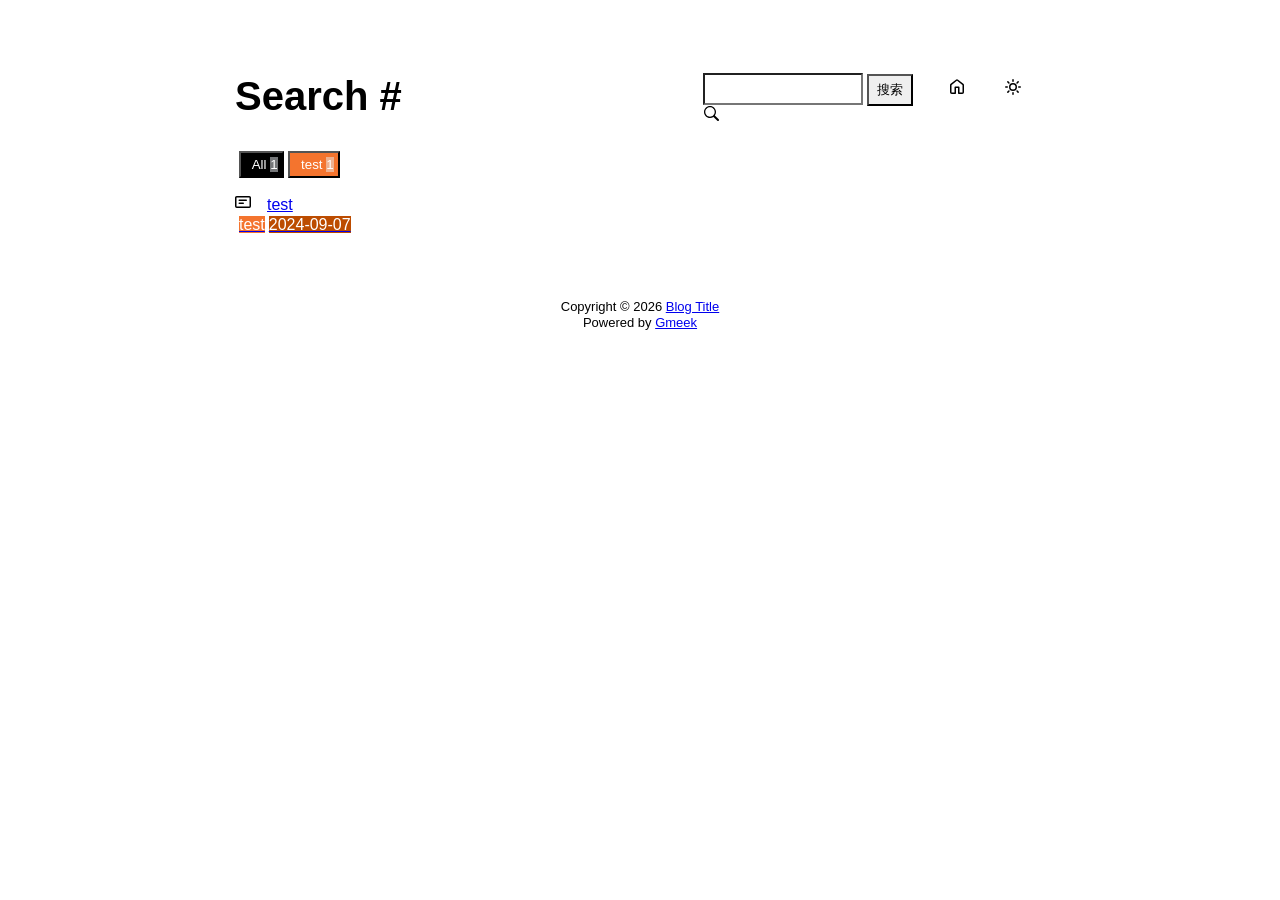
<file: docs/tag.html>
<!DOCTYPE html>
<html data-color-mode="light" data-dark-theme="dark" data-light-theme="light" lang="zh-CN">
<head>
    <meta content="text/html; charset=utf-8" http-equiv="content-type" />
    <meta name="viewport" content="width=device-width,initial-scale=1.0">
    <meta http-equiv="X-UA-Compatible" content="IE=edge">
    <link href='https://mirrors.sustech.edu.cn/cdnjs/ajax/libs/Primer/21.0.7/primer.css' rel='stylesheet' />
    
    <link rel="icon" href="https://github.githubassets.com/favicons/favicon.svg"><script>
        let theme = localStorage.getItem("meek_theme") || "light";
        document.documentElement.setAttribute("data-color-mode", theme);
    </script>
<meta name="description" content="Blog Title search page">
<title>Blog Title - Tag</title>

</head>
<style>
body{box-sizing: border-box;min-width: 200px;max-width: 900px;margin: 20px auto;padding: 45px;font-size: 16px;font-family: sans-serif;line-height: 1.25;}
#header{display:flex;padding-bottom:8px;border-bottom: 1px solid var(--borderColor-muted, var(--color-border-muted));margin-bottom: 16px;}
#footer {margin-top:64px; text-align: center;font-size: small;}

</style>

<style>
.tagTitle{margin:auto 0;font-size:40px;font-weight:bold;overflow:hidden;white-space:nowrap;text-overflow:ellipsis;}
.title-right{display:flex;margin:auto 0 0 auto;}
.title-right .circle{padding: 14px 16px;margin-right:8px;}

.subnav-search{width:222px;margin-top:8px;margin-right:8px;}
.subnav-search-input{width:160px;border-top-right-radius:0px;border-bottom-right-radius:0px;}
.subnav-search button{padding:5px 8px;border-top-left-radius:0px;border-bottom-left-radius:0px;}

.SideNav-icon{margin-right:16px}
.Label{color: #fff;margin-left:4px;}
#taglabel .Label {margin-bottom:8px;}
.Counter{color:#fff;background-color:rgba(234, 238, 242, 0.5)}

.genTime{float: right;}
.d-flex{min-width:0;}
.listTitle{overflow:hidden;white-space:nowrap;text-overflow: ellipsis;max-width: 100%;}
.listLabels{white-space:nowrap;}

@media (max-width: 600px) {
    body { padding: 8px;}
    .tagTitle{display:none;}
    .LabelTime{display:none;}
}
</style>


<body>
    <div id="header">
<span class="tagTitle"><span>Loading</span><span class="AnimatedEllipsis"></span></span>
<div class="title-right">
    <div class="subnav-search">
        <input type="search" class="form-control subnav-search-input float-left" aria-label="Search site" value="" style="height:32px;">
        <button class="btn float-left" type="submit" onclick="javascript:searchShow()">搜索</button>
        <svg class="subnav-search-icon octicon octicon-search" width="16" height="16" viewBox="0 0 16 16" aria-hidden="true">
            <path id="searchSVG" fill-rule="evenodd"></path>
        </svg>
    </div>
    <a href="https://meethuhu.github.io" id="buttonHome" class="btn btn-invisible circle" title="首页">
        <svg class="octicon" width="16" height="16">
            <path id="pathHome" fill-rule="evenodd"></path>
        </svg>
    </a>
    <a class="btn btn-invisible circle" onclick="modeSwitch()" title="切换主题">
        <svg class="octicon" width="16" height="16" >
            <path id="themeSwitch" fill-rule="evenodd"></path>
        </svg>
    </a>
</div>
</div>
    <div id="content">
<div id="taglabel" style="margin-bottom:8px;"></div>
<nav class="SideNav"></nav>
<div class="notFind" style="display:none;font-size:24px;margin:8px;">Not Find</div>
</div>
    <div id="footer"><div id="footer1">Copyright © <span id="copyrightYear"></span> <a href="https://meethuhu.github.io">Blog Title</a></div>
<div id="footer2">
    <span id="runday"></span><span>Powered by <a href="https://meekdai.com/Gmeek.html" target="_blank">Gmeek</a></span>
</div>

<script>
var now=new Date();
document.getElementById("copyrightYear").innerHTML=now.getFullYear();

if(""!=""){
    var startSite=new Date("");
    var diff=now.getTime()-startSite.getTime();
    var diffDay=Math.floor(diff/(1000*60*60*24));
    document.getElementById("runday").innerHTML="网站运行"+diffDay+"天"+" • ";
}
</script></div>
</body>
<script>
var IconList={'sun': 'M8 10.5a2.5 2.5 0 100-5 2.5 2.5 0 000 5zM8 12a4 4 0 100-8 4 4 0 000 8zM8 0a.75.75 0 01.75.75v1.5a.75.75 0 01-1.5 0V.75A.75.75 0 018 0zm0 13a.75.75 0 01.75.75v1.5a.75.75 0 01-1.5 0v-1.5A.75.75 0 018 13zM2.343 2.343a.75.75 0 011.061 0l1.06 1.061a.75.75 0 01-1.06 1.06l-1.06-1.06a.75.75 0 010-1.06zm9.193 9.193a.75.75 0 011.06 0l1.061 1.06a.75.75 0 01-1.06 1.061l-1.061-1.06a.75.75 0 010-1.061zM16 8a.75.75 0 01-.75.75h-1.5a.75.75 0 010-1.5h1.5A.75.75 0 0116 8zM3 8a.75.75 0 01-.75.75H.75a.75.75 0 010-1.5h1.5A.75.75 0 013 8zm10.657-5.657a.75.75 0 010 1.061l-1.061 1.06a.75.75 0 11-1.06-1.06l1.06-1.06a.75.75 0 011.06 0zm-9.193 9.193a.75.75 0 010 1.06l-1.06 1.061a.75.75 0 11-1.061-1.06l1.06-1.061a.75.75 0 011.061 0z', 'moon': 'M9.598 1.591a.75.75 0 01.785-.175 7 7 0 11-8.967 8.967.75.75 0 01.961-.96 5.5 5.5 0 007.046-7.046.75.75 0 01.175-.786zm1.616 1.945a7 7 0 01-7.678 7.678 5.5 5.5 0 107.678-7.678z', 'sync': 'M1.705 8.005a.75.75 0 0 1 .834.656 5.5 5.5 0 0 0 9.592 2.97l-1.204-1.204a.25.25 0 0 1 .177-.427h3.646a.25.25 0 0 1 .25.25v3.646a.25.25 0 0 1-.427.177l-1.38-1.38A7.002 7.002 0 0 1 1.05 8.84a.75.75 0 0 1 .656-.834ZM8 2.5a5.487 5.487 0 0 0-4.131 1.869l1.204 1.204A.25.25 0 0 1 4.896 6H1.25A.25.25 0 0 1 1 5.75V2.104a.25.25 0 0 1 .427-.177l1.38 1.38A7.002 7.002 0 0 1 14.95 7.16a.75.75 0 0 1-1.49.178A5.5 5.5 0 0 0 8 2.5Z', 'home': 'M6.906.664a1.749 1.749 0 0 1 2.187 0l5.25 4.2c.415.332.657.835.657 1.367v7.019A1.75 1.75 0 0 1 13.25 15h-3.5a.75.75 0 0 1-.75-.75V9H7v5.25a.75.75 0 0 1-.75.75h-3.5A1.75 1.75 0 0 1 1 13.25V6.23c0-.531.242-1.034.657-1.366l5.25-4.2Zm1.25 1.171a.25.25 0 0 0-.312 0l-5.25 4.2a.25.25 0 0 0-.094.196v7.019c0 .138.112.25.25.25H5.5V8.25a.75.75 0 0 1 .75-.75h3.5a.75.75 0 0 1 .75.75v5.25h2.75a.25.25 0 0 0 .25-.25V6.23a.25.25 0 0 0-.094-.195Z', 'search': 'M15.7 13.3l-3.81-3.83A5.93 5.93 0 0 0 13 6c0-3.31-2.69-6-6-6S1 2.69 1 6s2.69 6 6 6c1.3 0 2.48-.41 3.47-1.11l3.83 3.81c.19.2.45.3.7.3.25 0 .52-.09.7-.3a.996.996 0 0 0 0-1.41v.01zM7 10.7c-2.59 0-4.7-2.11-4.7-4.7 0-2.59 2.11-4.7 4.7-4.7 2.59 0 4.7 2.11 4.7 4.7 0 2.59-2.11 4.7-4.7 4.7z', 'post': 'M0 3.75C0 2.784.784 2 1.75 2h12.5c.966 0 1.75.784 1.75 1.75v8.5A1.75 1.75 0 0 1 14.25 14H1.75A1.75 1.75 0 0 1 0 12.25Zm1.75-.25a.25.25 0 0 0-.25.25v8.5c0 .138.112.25.25.25h12.5a.25.25 0 0 0 .25-.25v-8.5a.25.25 0 0 0-.25-.25ZM3.5 6.25a.75.75 0 0 1 .75-.75h7a.75.75 0 0 1 0 1.5h-7a.75.75 0 0 1-.75-.75Zm.75 2.25h4a.75.75 0 0 1 0 1.5h-4a.75.75 0 0 1 0-1.5Z'};
var utterancesLoad=0;

let themeSettings={
    "dark": ["dark","moon","#00f0ff","dark-blue"],
    "light": ["light","sun","#ff5000","github-light"],
    "auto": ["auto","sync","","preferred-color-scheme"]
};
function changeTheme(mode, icon, color, utheme){
    document.documentElement.setAttribute("data-color-mode",mode);
    document.getElementById("themeSwitch").setAttribute("d",value=IconList[icon]);
    document.getElementById("themeSwitch").parentNode.style.color=color;
    if(utterancesLoad==1){utterancesTheme(utheme);}
}
function modeSwitch(){
    let currentMode=document.documentElement.getAttribute('data-color-mode');
    let newMode = currentMode === "light" ? "dark" : currentMode === "dark" ? "auto" : "light";
    localStorage.setItem("meek_theme", newMode);
    if(themeSettings[newMode]){
        changeTheme(...themeSettings[newMode]);
    }
}
function utterancesTheme(theme){
    const message={type:'set-theme',theme: theme};
    const iframe=document.getElementsByClassName('utterances-frame')[0];
    iframe.contentWindow.postMessage(message,'https://utteranc.es');
}
if(themeSettings[theme]){changeTheme(...themeSettings[theme]);}
console.log("\n %c Gmeek last https://github.com/Meekdai/Gmeek \n","padding:5px 0;background:#02d81d;color:#fff");
</script>

<script>
document.getElementById("pathHome").setAttribute("d",IconList["home"]);
document.getElementById("searchSVG").setAttribute("d",IconList["search"]);

tagList=[];
labelsCount={};
jsonData='';
let requestJson="postList.json"
let request=new XMLHttpRequest();
request.open("GET",requestJson);
request.responseType='text';
request.send();
request.onload=function(){
    jsonData=JSON.parse(request.response);
    console.log(jsonData);
    showList(labelsCount);
    setClassDisplay(decodeURI(window.location.hash.slice(1)));
}

function showList(labelsCount){
    let SideNav=document.getElementsByClassName("SideNav")[0];
    SideNav.classList.add("border");
    let taglabel=document.getElementById("taglabel");

    jsonData['labelColorDict']["All"]="#000";
    labelsCount["All"]=0;
    for (let key in jsonData) {
        if (key !== 'labelColorDict' && Array.isArray(jsonData[key]['labels'])) {
            labelsCount["All"]++;
            for (let label of jsonData[key]['labels']) {
                labelsCount[label] = (labelsCount[label] || 0) + 1;
            }
        }
    }

    let sortedLabelsList = Object.keys(labelsCount).sort((a, b) => labelsCount[b] - labelsCount[a]);
    for (let label of sortedLabelsList) {
        tagList.push(label);
        let showLabels = document.createElement("button");
        showLabels.setAttribute("class", "Label");
        showLabels.setAttribute("style", "background-color:" + jsonData['labelColorDict'][label]+";padding:4px;");
        showLabels.innerHTML="&nbsp;&nbsp;"+label+" ";
        showLabels.setAttribute("onclick", "javascript:updateShowTag('" + label + "');");

        let LabelNum=document.createElement("span");
        LabelNum.setAttribute("class","Counter");
        LabelNum.innerHTML=labelsCount[label];
        showLabels.appendChild(LabelNum);
        taglabel.appendChild(showLabels);
    }

    for(i in jsonData){
        if(i!='labelColorDict'){
            let div=document.createElement("div");
            div.setAttribute("class","lists "+jsonData[i]['labels'].join(" "));
            let item=document.createElement("a");
            item.setAttribute("class","SideNav-item d-flex flex-items-center flex-justify-between");
            item.setAttribute("href",jsonData[i]['postUrl']);

            let center=document.createElement("div");
            center.setAttribute("class","d-flex flex-items-center");

            svg=document.createElementNS('http://www.w3.org/2000/svg','svg');
            path=document.createElementNS("http://www.w3.org/2000/svg","path"); 
            span=document.createElement("span");
            svg.setAttributeNS(null,"class","SideNav-icon octicon");
            svg.setAttributeNS(null,"style","width:16px;height:16px");
            path.setAttributeNS(null, "d", IconList["post"]);
            svg.appendChild(path);

            let title=document.createElement("span");
            title.setAttribute("class","listTitle");
            title.innerHTML=jsonData[i]['postTitle'];
            center.appendChild(svg);
            center.appendChild(title);

            let listLabels=document.createElement("div");
            listLabels.setAttribute("class","listLabels");
            
            for(label of jsonData[i]['labels']){
                let LabelName=document.createElement("span");
                LabelName.setAttribute("class","Label LabelName");
                LabelName.setAttribute("style","background-color:"+jsonData['labelColorDict'][label]);
                LabelName.innerHTML=label;
                listLabels.appendChild(LabelName);
            }
            let LabelTime=document.createElement("span");
            LabelTime.setAttribute("class","Label LabelTime");
            LabelTime.setAttribute("style","background-color:"+jsonData[i]['dateLabelColor']);
            LabelTime.innerHTML=jsonData[i]['createdDate'];
            listLabels.appendChild(LabelTime);

            item.appendChild(center);
            item.appendChild(listLabels);
            div.appendChild(item);
            SideNav.appendChild(div);
        }
    }
}

function updateShowTag(label){
    if(window.location.hash.slice(1)!=encodeURI(label)){
        window.location.hash="#"+(label);
        setClassDisplay(label);
    }
}

function setClassDisplay(label){
    let lists = document.getElementsByClassName("lists");
    let tagTitle = document.getElementsByClassName("tagTitle")[0];
    tagTitle.innerHTML="Tag #"+label;
    document.title=label+" - Blog Title";
    document.getElementsByClassName("subnav-search-input")[0].value='';
    if(label=="All"){
        for(let i = 0; i < lists.length; i++){lists[i].style.display='block';}
        document.getElementsByClassName("notFind")[0].style.display='none';
    }
    else if(tagList.indexOf(label)!=-1){
        for(let i = 0; i < lists.length; i++){
            lists[i].style.display='none';
        }

        let labels = document.getElementsByClassName(label);
        for(let i = 0; i < labels.length; i++){
            labels[i].style.display='block';
        }
        document.getElementsByClassName("notFind")[0].style.display='none';
    }
    else{
        document.getElementsByClassName("subnav-search-input")[0].value=label;
        searchShow();
    }
}

function searchShow(){
    let lists = document.getElementsByClassName("lists");
    let tagTitle = document.getElementsByClassName("tagTitle")[0];
    let searchInput = document.getElementsByClassName("subnav-search-input")[0].value;
    tagTitle.innerHTML="Search #"+searchInput;
    if(searchInput==''){document.title="Search - Blog Title";}
    else{document.title=searchInput+" - Blog Title";}
    let a=0;
    window.location.hash="#"+(searchInput);
    for(let i = 0; i < lists.length; i++){
        if(lists[i].childNodes[0].childNodes[0].childNodes[1].innerHTML.toUpperCase().indexOf(searchInput.toUpperCase())==-1){lists[i].style.display='none';}
        else{lists[i].style.display='block';a=a+1;}
    }
    if(a==0){
        let notFind=document.getElementsByClassName("notFind")[0];
        notFind.style.display='block';
        notFind.innerHTML='Not Find "'+searchInput+'"';
    }
    else{document.getElementsByClassName("notFind")[0].style.display='none';}
}

</script>

</html>
</file>
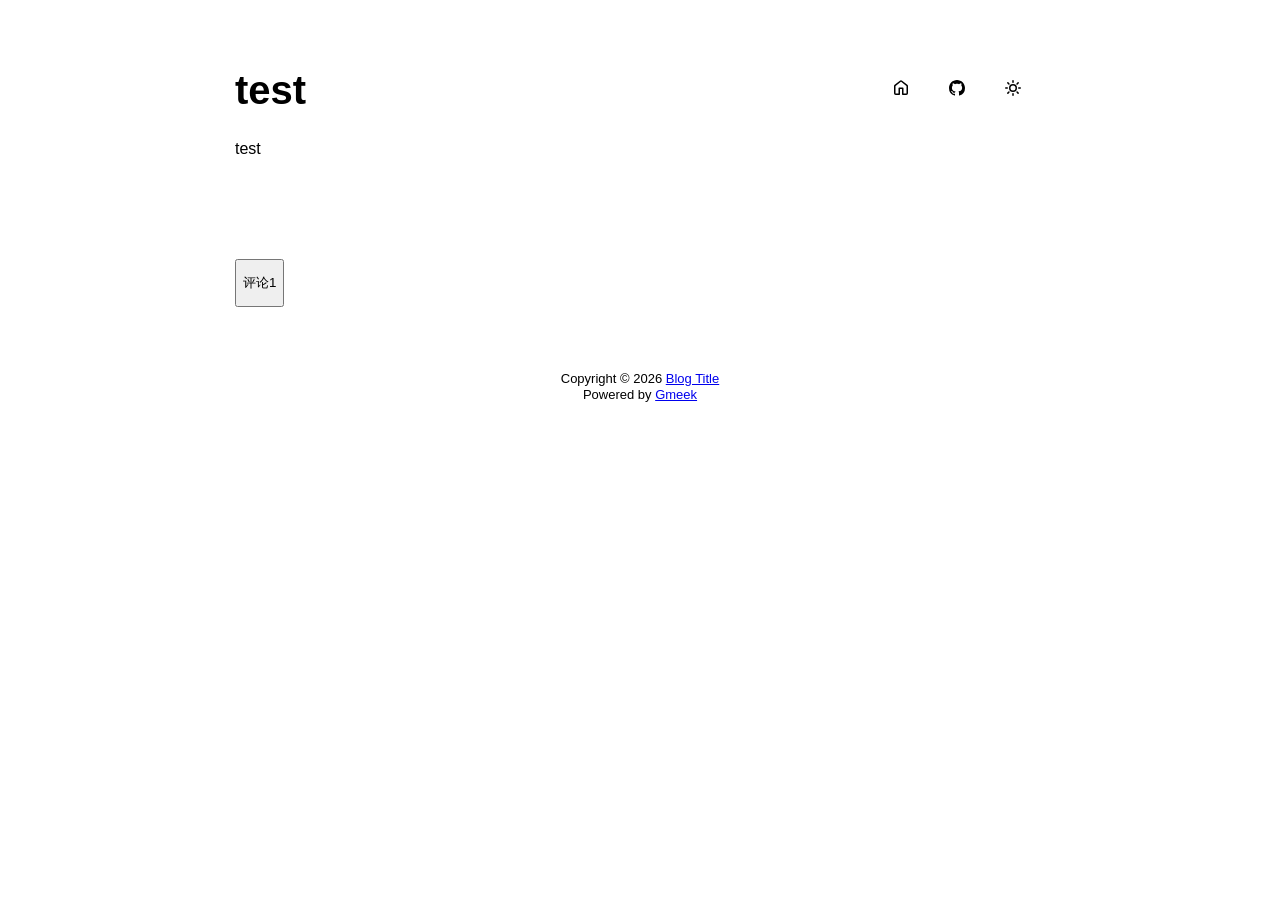
<file: docs/post/test.html>
<!DOCTYPE html>
<html data-color-mode="light" data-dark-theme="dark" data-light-theme="light" lang="zh-CN">
<head>
    <meta content="text/html; charset=utf-8" http-equiv="content-type" />
    <meta name="viewport" content="width=device-width,initial-scale=1.0">
    <meta http-equiv="X-UA-Compatible" content="IE=edge">
    <link href='https://mirrors.sustech.edu.cn/cdnjs/ajax/libs/Primer/21.0.7/primer.css' rel='stylesheet' />
    
    <link rel="icon" href="https://github.githubassets.com/favicons/favicon.svg"><script>
        let theme = localStorage.getItem("meek_theme") || "light";
        document.documentElement.setAttribute("data-color-mode", theme);
    </script>
<meta name="description" content="test。">
<meta property="og:title" content="test">
<meta property="og:description" content="test。">
<meta property="og:type" content="article">
<meta property="og:url" content="https://meethuhu.github.io/post/test.html">
<meta property="og:image" content="https://github.githubassets.com/favicons/favicon.svg">
<title>test</title>



</head>
<style>
body{box-sizing: border-box;min-width: 200px;max-width: 900px;margin: 20px auto;padding: 45px;font-size: 16px;font-family: sans-serif;line-height: 1.25;}
#header{display:flex;padding-bottom:8px;border-bottom: 1px solid var(--borderColor-muted, var(--color-border-muted));margin-bottom: 16px;}
#footer {margin-top:64px; text-align: center;font-size: small;}

</style>

<style>
.postTitle{margin: auto 0;font-size:40px;font-weight:bold;}
.title-right{display:flex;margin:auto 0 0 auto;}
.title-right .circle{padding: 14px 16px;margin-right:8px;}
#postBody{border-bottom: 1px solid var(--color-border-default);padding-bottom:36px;}
#postBody hr{height:2px;}
#cmButton{height:48px;margin-top:48px;}
#comments{margin-top:64px;}
.g-emoji{font-size:24px;}
@media (max-width: 600px) {
    body {padding: 8px;}
    .postTitle{font-size:24px;}
}

</style>




<body>
    <div id="header">
<h1 class="postTitle">test</h1>
<div class="title-right">
    <a href="https://meethuhu.github.io" id="buttonHome" class="btn btn-invisible circle" title="首页">
        <svg class="octicon" width="16" height="16">
            <path id="pathHome" fill-rule="evenodd"></path>
        </svg>
    </a>
    
    <a href="https://github.com/meethuhu/meethuhu.github.io/issues/1" target="_blank" class="btn btn-invisible circle" title="Issue">
        <svg class="octicon" width="16" height="16">
            <path id="pathIssue" fill-rule="evenodd"></path>
        </svg>
    </a>
    

    <a class="btn btn-invisible circle" onclick="modeSwitch();" title="切换主题">
        <svg class="octicon" width="16" height="16" >
            <path id="themeSwitch" fill-rule="evenodd"></path>
        </svg>
    </a>

</div>
</div>
    <div id="content">
<div class="markdown-body" id="postBody"><p>test</p></div>
<div style="font-size:small;margin-top:8px;float:right;"></div>

<button class="btn btn-block" type="button" onclick="openComments()" id="cmButton">评论</button>
<div class="comments" id="comments"></div>

</div>
    <div id="footer"><div id="footer1">Copyright © <span id="copyrightYear"></span> <a href="https://meethuhu.github.io">Blog Title</a></div>
<div id="footer2">
    <span id="runday"></span><span>Powered by <a href="https://meekdai.com/Gmeek.html" target="_blank">Gmeek</a></span>
</div>

<script>
var now=new Date();
document.getElementById("copyrightYear").innerHTML=now.getFullYear();

if(""!=""){
    var startSite=new Date("");
    var diff=now.getTime()-startSite.getTime();
    var diffDay=Math.floor(diff/(1000*60*60*24));
    document.getElementById("runday").innerHTML="网站运行"+diffDay+"天"+" • ";
}
</script></div>
</body>
<script>
var IconList={'sun': 'M8 10.5a2.5 2.5 0 100-5 2.5 2.5 0 000 5zM8 12a4 4 0 100-8 4 4 0 000 8zM8 0a.75.75 0 01.75.75v1.5a.75.75 0 01-1.5 0V.75A.75.75 0 018 0zm0 13a.75.75 0 01.75.75v1.5a.75.75 0 01-1.5 0v-1.5A.75.75 0 018 13zM2.343 2.343a.75.75 0 011.061 0l1.06 1.061a.75.75 0 01-1.06 1.06l-1.06-1.06a.75.75 0 010-1.06zm9.193 9.193a.75.75 0 011.06 0l1.061 1.06a.75.75 0 01-1.06 1.061l-1.061-1.06a.75.75 0 010-1.061zM16 8a.75.75 0 01-.75.75h-1.5a.75.75 0 010-1.5h1.5A.75.75 0 0116 8zM3 8a.75.75 0 01-.75.75H.75a.75.75 0 010-1.5h1.5A.75.75 0 013 8zm10.657-5.657a.75.75 0 010 1.061l-1.061 1.06a.75.75 0 11-1.06-1.06l1.06-1.06a.75.75 0 011.06 0zm-9.193 9.193a.75.75 0 010 1.06l-1.06 1.061a.75.75 0 11-1.061-1.06l1.06-1.061a.75.75 0 011.061 0z', 'moon': 'M9.598 1.591a.75.75 0 01.785-.175 7 7 0 11-8.967 8.967.75.75 0 01.961-.96 5.5 5.5 0 007.046-7.046.75.75 0 01.175-.786zm1.616 1.945a7 7 0 01-7.678 7.678 5.5 5.5 0 107.678-7.678z', 'sync': 'M1.705 8.005a.75.75 0 0 1 .834.656 5.5 5.5 0 0 0 9.592 2.97l-1.204-1.204a.25.25 0 0 1 .177-.427h3.646a.25.25 0 0 1 .25.25v3.646a.25.25 0 0 1-.427.177l-1.38-1.38A7.002 7.002 0 0 1 1.05 8.84a.75.75 0 0 1 .656-.834ZM8 2.5a5.487 5.487 0 0 0-4.131 1.869l1.204 1.204A.25.25 0 0 1 4.896 6H1.25A.25.25 0 0 1 1 5.75V2.104a.25.25 0 0 1 .427-.177l1.38 1.38A7.002 7.002 0 0 1 14.95 7.16a.75.75 0 0 1-1.49.178A5.5 5.5 0 0 0 8 2.5Z', 'home': 'M6.906.664a1.749 1.749 0 0 1 2.187 0l5.25 4.2c.415.332.657.835.657 1.367v7.019A1.75 1.75 0 0 1 13.25 15h-3.5a.75.75 0 0 1-.75-.75V9H7v5.25a.75.75 0 0 1-.75.75h-3.5A1.75 1.75 0 0 1 1 13.25V6.23c0-.531.242-1.034.657-1.366l5.25-4.2Zm1.25 1.171a.25.25 0 0 0-.312 0l-5.25 4.2a.25.25 0 0 0-.094.196v7.019c0 .138.112.25.25.25H5.5V8.25a.75.75 0 0 1 .75-.75h3.5a.75.75 0 0 1 .75.75v5.25h2.75a.25.25 0 0 0 .25-.25V6.23a.25.25 0 0 0-.094-.195Z', 'github': 'M8 0c4.42 0 8 3.58 8 8a8.013 8.013 0 0 1-5.45 7.59c-.4.08-.55-.17-.55-.38 0-.27.01-1.13.01-2.2 0-.75-.25-1.23-.54-1.48 1.78-.2 3.65-.88 3.65-3.95 0-.88-.31-1.59-.82-2.15.08-.2.36-1.02-.08-2.12 0 0-.67-.22-2.2.82-.64-.18-1.32-.27-2-.27-.68 0-1.36.09-2 .27-1.53-1.03-2.2-.82-2.2-.82-.44 1.1-.16 1.92-.08 2.12-.51.56-.82 1.28-.82 2.15 0 3.06 1.86 3.75 3.64 3.95-.23.2-.44.55-.51 1.07-.46.21-1.61.55-2.33-.66-.15-.24-.6-.83-1.23-.82-.67.01-.27.38.01.53.34.19.73.9.82 1.13.16.45.68 1.31 2.69.94 0 .67.01 1.3.01 1.49 0 .21-.15.45-.55.38A7.995 7.995 0 0 1 0 8c0-4.42 3.58-8 8-8Z'};
var utterancesLoad=0;

let themeSettings={
    "dark": ["dark","moon","#00f0ff","dark-blue"],
    "light": ["light","sun","#ff5000","github-light"],
    "auto": ["auto","sync","","preferred-color-scheme"]
};
function changeTheme(mode, icon, color, utheme){
    document.documentElement.setAttribute("data-color-mode",mode);
    document.getElementById("themeSwitch").setAttribute("d",value=IconList[icon]);
    document.getElementById("themeSwitch").parentNode.style.color=color;
    if(utterancesLoad==1){utterancesTheme(utheme);}
}
function modeSwitch(){
    let currentMode=document.documentElement.getAttribute('data-color-mode');
    let newMode = currentMode === "light" ? "dark" : currentMode === "dark" ? "auto" : "light";
    localStorage.setItem("meek_theme", newMode);
    if(themeSettings[newMode]){
        changeTheme(...themeSettings[newMode]);
    }
}
function utterancesTheme(theme){
    const message={type:'set-theme',theme: theme};
    const iframe=document.getElementsByClassName('utterances-frame')[0];
    iframe.contentWindow.postMessage(message,'https://utteranc.es');
}
if(themeSettings[theme]){changeTheme(...themeSettings[theme]);}
console.log("\n %c Gmeek last https://github.com/Meekdai/Gmeek \n","padding:5px 0;background:#02d81d;color:#fff");
</script>

<script>
document.getElementById("pathHome").setAttribute("d",IconList["home"]);
document.getElementById("pathIssue").setAttribute("d",IconList["github"]);
cmButton=document.getElementById("cmButton");
    span=document.createElement("span");
    span.setAttribute("class","Counter");
    span.innerHTML="1";
    cmButton.appendChild(span);


function openComments(){
    cm=document.getElementById("comments");
    cmButton=document.getElementById("cmButton");
    cmButton.innerHTML="loading";
    span=document.createElement("span");
    span.setAttribute("class","AnimatedEllipsis");
    cmButton.appendChild(span);

    script=document.createElement("script");
    script.setAttribute("src","https://utteranc.es/client.js");
    script.setAttribute("repo","meethuhu/meethuhu.github.io");
    script.setAttribute("issue-term","title");
    
    if(localStorage.getItem("meek_theme")=="dark"){script.setAttribute("theme","dark-blue");}
    else if(localStorage.getItem("meek_theme")=="light") {script.setAttribute("theme","github-light");}
    else{script.setAttribute("theme","preferred-color-scheme");}
    
    script.setAttribute("crossorigin","anonymous");
    script.setAttribute("async","");
    cm.appendChild(script);

    int=self.setInterval("iFrameLoading()",200);
}

function iFrameLoading(){
    var utterances=document.getElementsByClassName('utterances');
    if(utterances.length==1){
        if(utterances[0].style.height!=""){
            utterancesLoad=1;
            int=window.clearInterval(int);
            document.getElementById("cmButton").style.display="none";
            console.log("utterances Load OK");
        }
    }
}



</script>


</html>
</file>
